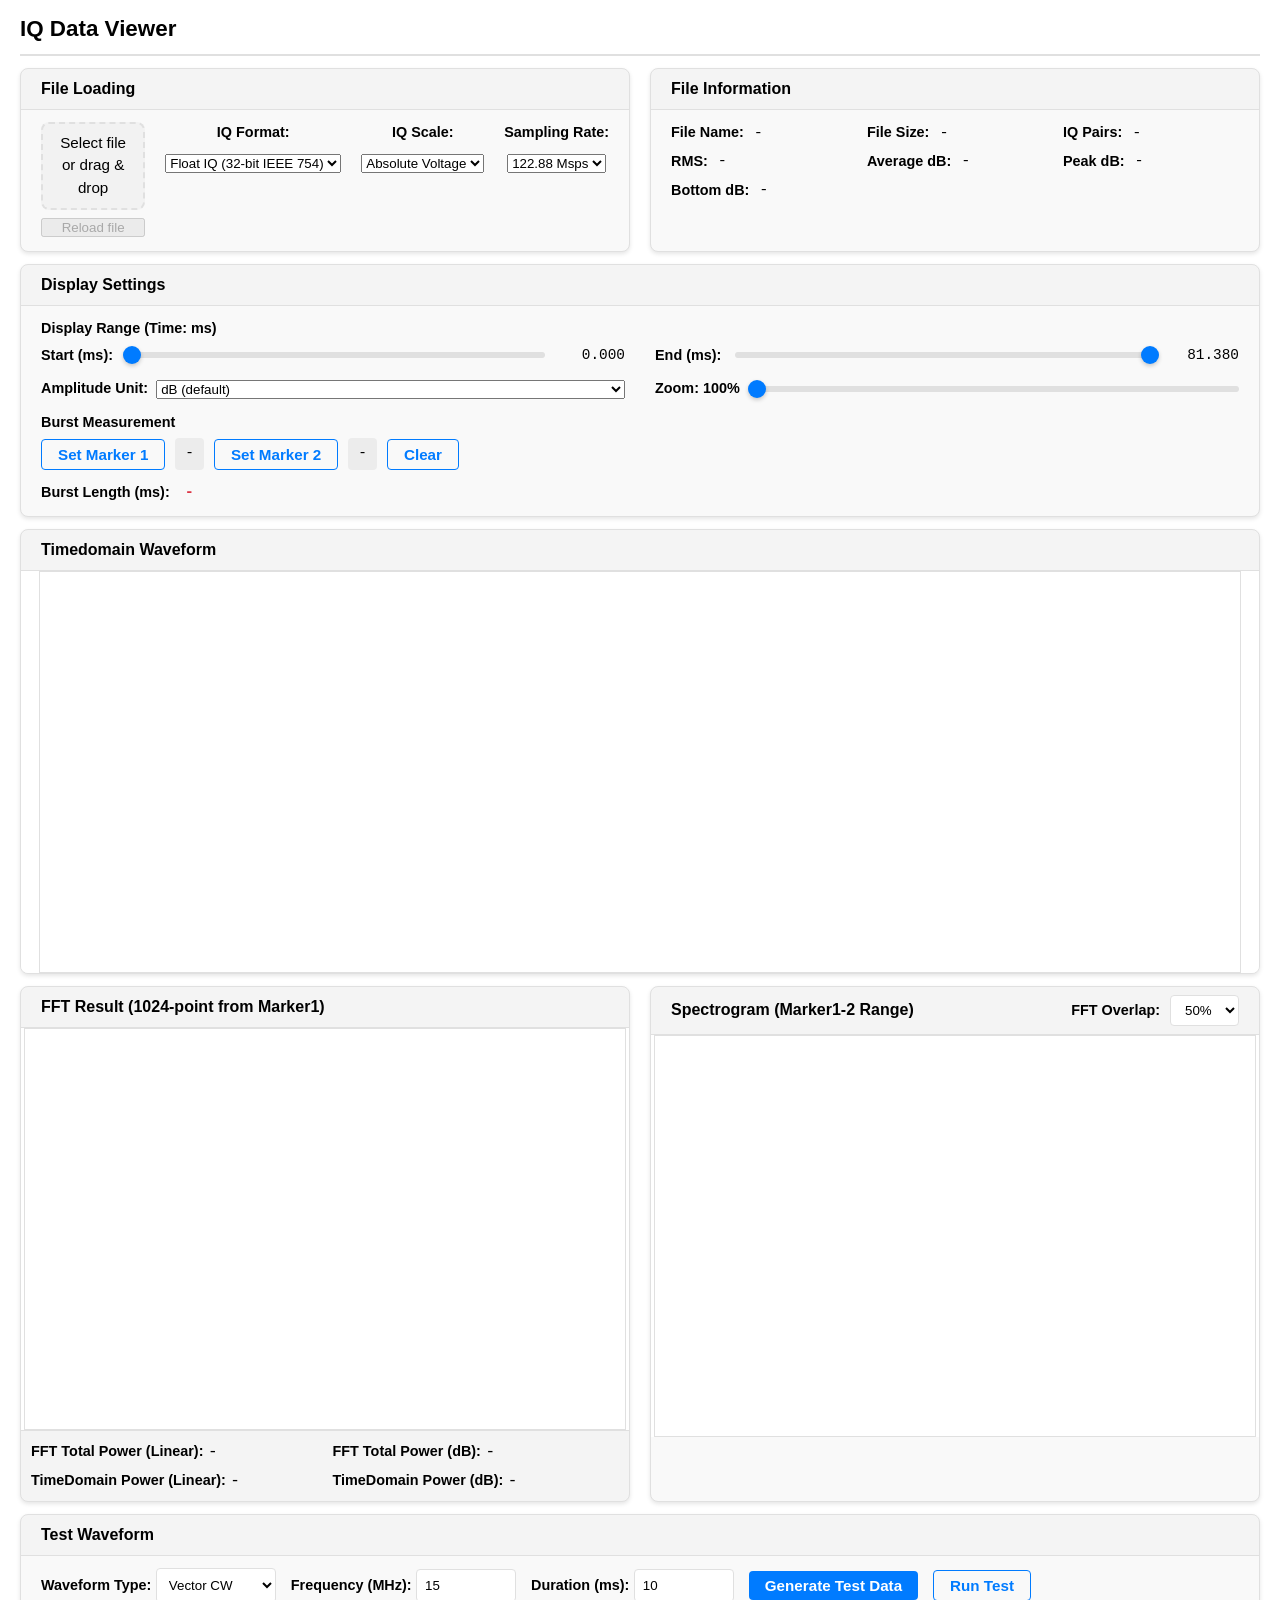
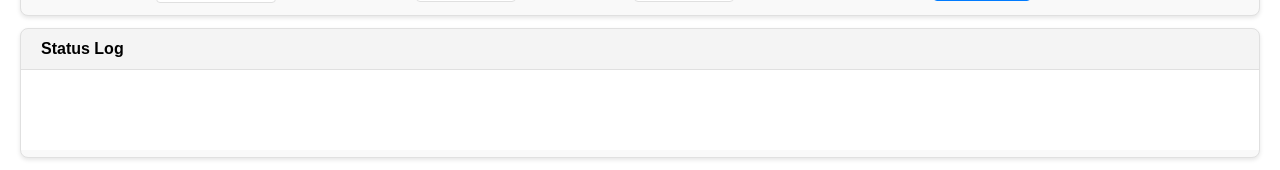
<file: iqviewer/index.html>
<!DOCTYPE html>
<html lang="en">
<head>
    <meta charset="UTF-8">
    <meta name="viewport" content="width=device-width, initial-scale=1.0">
    <meta name="lang" content="en">
    <title>IQ Data Viewer</title>
    <link rel="stylesheet" href="css/style.css?v=5">
</head>
<body>
    <div class="container">
        <header>
            <h1>IQ Data Viewer</h1>
        </header>

        <div class="content">
            <!-- File Loading and Info Row -->
            <div style="display: flex; gap: 20px;">
                <!-- File Selection Panel -->
                <div class="panel file-panel" style="flex: 1;">
                    <div class="panel-header">
                        <h2>File Loading</h2>
                    </div>
                    <div class="panel-body" style="display: flex; gap: 20px; align-items: flex-start;">
                        <div class="file-input-wrapper" style="flex: 1;">
                            <input type="file" id="fileInput" accept=".bin" class="file-input">
                            <label for="fileInput" class="file-label">Select file or drag &amp; drop</label>
                            <button id="reloadFileButton" type="button" disabled style="margin-top: 8px; width: 100%;">Reload file</button>
                        </div>
                        <div style="display: flex; gap: 20px; min-width: 400px;">
                            <div>
                                <label for="iqFormatSelector" style="display: block; font-weight: 600; font-size: 0.9em; margin-bottom: 8px;">IQ Format:</label>
                                <select id="iqFormatSelector">
                                    <option value="float">Float IQ (32-bit IEEE 754)</option>
                                    <option value="int16">16-bit Integer IQ</option>
                                </select>
                            </div>
                            <div>
                                <label for="scaleSelector" style="display: block; font-weight: 600; font-size: 0.9em; margin-bottom: 8px;">IQ Scale:</label>
                                <select id="scaleSelector">
                                    <option value="absolute">Absolute Voltage</option>
                                    <option value="adc16">16-bit ADC Code</option>
                                    <option value="adc12">12-bit ADC Code</option>
                                </select>
                            </div>
                            <div>
                                <label for="samplingRateSelector" style="display: block; font-weight: 600; font-size: 0.9em; margin-bottom: 8px;">Sampling Rate:</label>
                                <select id="samplingRateSelector">
                                    <option value="20">20 Msps</option>
                                    <option value="30.72">30.72 Msps</option>
                                    <option value="40">40 Msps</option>
                                    <option value="61.44">61.44 Msps</option>
                                    <option value="122.88" selected>122.88 Msps</option>
                                    <option value="245.76">245.76 Msps</option>
                                </select>
                            </div>
                        </div>
                    </div>
                </div>

                <!-- File Info Panel -->
                <div class="panel info-panel" style="flex: 1;">
                    <div class="panel-header">
                        <h2>File Information</h2>
                    </div>
                    <div class="panel-body">
                    <div class="info-row">
                        <label>File Name:</label>
                        <span id="fileName">-</span>
                    </div>
                    <div class="info-row">
                        <label>File Size:</label>
                        <span id="fileSize">-</span>
                    </div>
                    <div class="info-row">
                        <label>IQ Pairs:</label>
                        <span id="sampleCount">-</span>
                    </div>
                    <div class="info-row">
                        <label>RMS:</label>
                        <span id="rms">-</span>
                    </div>
                    <div class="info-row">
                        <label>Average dB:</label>
                        <span id="averageDb">-</span>
                    </div>
                    <div class="info-row">
                        <label>Peak dB:</label>
                        <span id="peakDb">-</span>
                    </div>
                    <div class="info-row">
                        <label>Bottom dB:</label>
                        <span id="bottomDb">-</span>
                    </div>
                    </div>
                </div>
            </div>

            <!-- Display Settings Panel -->
            <div class="panel settings-panel">
                <div class="panel-header">
                    <h2>Display Settings</h2>
                </div>
                <div class="panel-body">
                    <div class="settings-group">
                        <label>Display Range (Time: ms)</label>
                        <div class="range-sliders">
                            <div class="slider-group">
                                <label for="startTimeSlider">Start (ms):</label>
                                <input type="range" id="startTimeSlider" min="0" max="100" value="0" step="0.1" class="slider">
                                <span id="startTimeValue">0.000</span>
                            </div>
                            <div class="slider-group">
                                <label for="endTimeSlider">End (ms):</label>
                                <input type="range" id="endTimeSlider" min="0" max="100" value="100" step="0.1" class="slider">
                                <span id="endTimeValue">81.380</span>
                            </div>
                        </div>
                        <div style="display:none;">
                            <input type="number" id="startTime" min="0" value="0" step="0.001">
                            <input type="number" id="endTime" min="0" value="81.38" step="0.001">
                            <input type="number" id="startIndex" min="0" value="0">
                            <input type="number" id="endIndex" min="0" value="10000">
                        </div>
                    </div>

                    <div class="settings-row">
                        <div class="settings-group">
                            <label for="amplitudeUnit">Amplitude Unit:</label>
                            <select id="amplitudeUnit">
                                <option value="db">dB (default)</option>
                                <option value="rms">RMS</option>
                            </select>
                        </div>

                        <div class="settings-group">
                            <label for="zoomSlider">Zoom: <span id="zoomValue">100</span>%</label>
                            <input type="range" id="zoomSlider" min="100" max="999999" value="100" class="slider">
                        </div>
                    </div>

                    <div class="settings-group">
                        <label>Burst Measurement</label>
                        <div class="marker-controls">
                            <button id="setMarker1Button" class="btn btn-secondary">Set Marker 1</button>
                            <span id="marker1Value">-</span>
                            <button id="setMarker2Button" class="btn btn-secondary">Set Marker 2</button>
                            <span id="marker2Value">-</span>
                            <button id="clearMarkersButton" class="btn btn-secondary">Clear</button>
                        </div>
                        <div class="marker-result">
                            <label>Burst Length (ms):</label>
                            <span id="burstLengthValue">-</span>
                        </div>
                    </div>
                </div>
            </div>

            <!-- Canvas Display Area -->
            <div class="panel canvas-panel">
                <div class="panel-header">
                    <h2>Timedomain Waveform</h2>
                </div>
                <div class="panel-body canvas-body">
                    <canvas id="waveformCanvas" width="1200" height="400"></canvas>
                </div>
            </div>

            <!-- FFT and Spectrogram Row -->
            <div style="display: flex; gap: 20px;">
                <!-- FFT Display Area -->
                <div class="panel canvas-panel" style="flex: 1;">
                    <div class="panel-header">
                        <h2>FFT Result (1024-point from Marker1)</h2>
                    </div>
                    <div class="panel-body canvas-body">
                        <canvas id="fftCanvas" width="600" height="400"></canvas>
                    </div>
                    <div style="padding: 8px 10px; border-top: 1px solid var(--color-border); background-color: rgba(0,0,0,0.02);">
                        <div style="display: grid; grid-template-columns: 1fr 1fr; gap: 15px; margin-bottom: 4px;">
                            <div>
                                <label style="font-weight: 600; font-size: 0.9em;">FFT Total Power (Linear):</label>
                                <span id="fftTotalPowerLinear" style="font-family: 'Courier New', monospace;">-</span>
                            </div>
                            <div>
                                <label style="font-weight: 600; font-size: 0.9em;">FFT Total Power (dB):</label>
                                <span id="fftTotalPowerDb" style="font-family: 'Courier New', monospace;">-</span>
                            </div>
                        </div>
                        <div style="display: grid; grid-template-columns: 1fr 1fr; gap: 15px;">
                            <div>
                                <label style="font-weight: 600; font-size: 0.9em;">TimeDomain Power (Linear):</label>
                                <span id="fftTimedomainPowerLinear" style="font-family: 'Courier New', monospace;">-</span>
                            </div>
                            <div>
                                <label style="font-weight: 600; font-size: 0.9em;">TimeDomain Power (dB):</label>
                                <span id="fftTimedomainPowerDb" style="font-family: 'Courier New', monospace;">-</span>
                            </div>
                        </div>
                    </div>
                </div>

                <!-- Spectrogram Display Area -->
                <div class="panel canvas-panel" style="flex: 1;">
                    <div class="panel-header" style="display: flex; justify-content: space-between; align-items: center;">
                        <h2>Spectrogram (Marker1-2 Range)</h2>
                        <div style="display: flex; gap: 10px; align-items: center;">
                            <label for="spectrogramOverlapSelector" style="font-weight: 600; font-size: 0.9em;">FFT Overlap:</label>
                            <select id="spectrogramOverlapSelector" style="padding: 6px 10px; border: 1px solid var(--color-border); border-radius: 4px; background-color: var(--color-bg); color: var(--color-fg);">
                                <option value="0">0%</option>
                                <option value="10">10%</option>
                                <option value="20">20%</option>
                                <option value="30">30%</option>
                                <option value="40">40%</option>
                                <option value="50" selected>50%</option>
                                <option value="60">60%</option>
                                <option value="70">70%</option>
                                <option value="80">80%</option>
                                <option value="90">90%</option>
                            </select>
                        </div>
                    </div>
                    <div class="panel-body canvas-body">
                        <canvas id="spectrogramCanvas" width="600" height="400"></canvas>
                    </div>
                </div>
            </div>

            <!-- Test Control Panel -->
            <div class="panel">
                <div class="panel-header">
                    <h2>Test Waveform</h2>
                </div>
                <div class="panel-body">
                    <div style="display: flex; gap: 15px; align-items: center; flex-wrap: wrap;">
                        <div>
                            <label for="testWaveformType" style="font-weight: 600; font-size: 0.9em;">Waveform Type:</label>
                            <select id="testWaveformType" style="width: 120px; padding: 8px; border: 1px solid var(--color-border); border-radius: 4px; background-color: var(--color-bg); color: var(--color-fg);">
                                <option value="cw">Vector CW</option>
                                <option value="chirp">Chirp (Sweep)</option>
                            </select>
                        </div>
                        <div id="cwParamsDiv">
                            <label for="testFreqInput" style="font-weight: 600; font-size: 0.9em;">Frequency (MHz):</label>
                            <input type="number" id="testFreqInput" value="15" step="5" min="-100" max="100" style="width: 100px; padding: 8px; border: 1px solid var(--color-border); border-radius: 4px; background-color: var(--color-bg); color: var(--color-fg);">
                        </div>
                        <div id="chirpParamsDiv" style="display: none;">
                            <label for="testChirpVelocity" style="font-weight: 600; font-size: 0.9em;">Sweep Velocity (MHz/ms):</label>
                            <input type="number" id="testChirpVelocity" value="10" step="1" min="-200" max="200" style="width: 100px; padding: 8px; border: 1px solid var(--color-border); border-radius: 4px; background-color: var(--color-bg); color: var(--color-fg);">
                        </div>
                        <div>
                            <label for="testDurationInput" style="font-weight: 600; font-size: 0.9em;">Duration (ms):</label>
                            <input type="number" id="testDurationInput" value="10" step="10" min="1" max="1000" style="width: 100px; padding: 8px; border: 1px solid var(--color-border); border-radius: 4px; background-color: var(--color-bg); color: var(--color-fg);">
                        </div>
                        <button id="generateTestDataBtn" class="btn btn-primary">Generate Test Data</button>
                        <button id="runTestBtn" class="btn btn-secondary">Run Test</button>
                    </div>
                    <div id="testResults" style="margin-top: 15px; padding: 10px; border: 1px solid var(--color-border); border-radius: 4px; background-color: rgba(0,0,0,0.02); display: none;">
                        <h3 style="margin-top: 0;">Test Results</h3>
                        <div id="testResultsContent" style="font-family: 'Courier New', monospace; font-size: 0.9em; white-space: pre-wrap;"></div>
                    </div>
                </div>
            </div>

            <!-- Status Log -->
            <div class="panel">
                <div class="panel-header">
                    <h2>Status Log</h2>
                </div>
                <div class="panel-body" style="padding: 0;">
                    <textarea id="statusLog" readonly style="width: 100%; height: 80px; padding: 10px; border: none; border-radius: 0; font-family: 'Courier New', monospace; font-size: 0.85em; resize: none; background-color: var(--color-bg); color: var(--color-fg);"></textarea>
                    <div id="progress" class="progress-bar" style="display:none; margin: 10px;">
                        <div id="progressFill" class="progress-fill"></div>
                    </div>
                </div>
            </div>
        </div>
    </div>

    <script src="js/fft.js"></script>
    <script src="js/dsp.js"></script>
    <script src="js/utils.js"></script>
    <script src="js/iqdata.js"></script>
    <script src="js/renderer.js"></script>
    <script src="js/test-vcw-generator.js"></script>
    <script src="js/test-validators.js"></script>
    <script src="js/app.js"></script>
</body>
</html>
</file>
<file: iqviewer/css/style.css>
* {
    margin: 0;
    padding: 0;
    box-sizing: border-box;
}

:root {
    --color-bg: #ffffff;
    --color-fg: #000000;
    --color-border: #e0e0e0;
    --color-panel-bg: #f9f9f9;
    --color-panel-border: #e0e0e0;
    --color-btn-bg: #007bff;
    --color-btn-fg: #ffffff;
    --color-btn-hover: #0056b3;
    --color-wave: #1f77b4;
    --color-grid: #d3d3d3;
    --color-status-ok: #28a745;
    --color-status-error: #dc3545;
}

@media (prefers-color-scheme: dark) {
    :root {
        --color-bg: #1e1e1e;
        --color-fg: #e0e0e0;
        --color-border: #404040;
        --color-panel-bg: #2d2d2d;
        --color-panel-border: #404040;
        --color-btn-bg: #0056b3;
        --color-btn-fg: #e0e0e0;
        --color-btn-hover: #0080ff;
        --color-wave: #4fa3ff;
        --color-grid: #505050;
    }
}

body {
    font-family: 'Segoe UI', Tahoma, Geneva, Verdana, sans-serif;
    background-color: var(--color-bg);
    color: var(--color-fg);
    line-height: 1.5;
}

.container {
    width: 100%;
    max-width: 1400px;
    margin: 0 auto;
    padding: 12px 20px;
}

header {
    margin-bottom: 12px;
    border-bottom: 2px solid var(--color-border);
    padding-bottom: 8px;
}

header h1 {
    font-size: 1.4em;
    font-weight: 600;
}

.content {
    display: flex;
    flex-direction: column;
    gap: 12px;
}

/* Panel Styles */
.panel {
    border: 1px solid var(--color-panel-border);
    border-radius: 8px;
    background-color: var(--color-panel-bg);
    overflow: hidden;
    box-shadow: 0 2px 4px rgba(0, 0, 0, 0.1);
}

.panel-header {
    padding: 8px 20px;
    border-bottom: 1px solid var(--color-panel-border);
    background-color: rgba(0, 0, 0, 0.02);
}

.panel-header h2 {
    font-size: 1em;
    font-weight: 600;
}

h3 {
    font-size: 1em;
    font-weight: 600;
}

.panel-body {
    padding: 12px 20px;
}

/* Compact layout for the panels above the waveform */
.file-panel .panel-body,
.info-panel .panel-body,
.settings-panel .panel-body {
    padding: 12px 20px;
}

/* File Panel */
.file-panel .panel-body {
    text-align: center;
}

.file-input-wrapper {
    position: relative;
    display: inline-block;
    width: 100%;
    max-width: 400px;
}

.file-input {
    display: none;
}

.file-label {
    display: block;
    padding: 8px 16px;
    border: 2px dashed var(--color-border);
    border-radius: 8px;
    background-color: rgba(127, 127, 127, 0.05);
    cursor: pointer;
    transition: all 0.3s ease;
    font-size: 0.95em;
}

.file-label:hover {
    border-color: var(--color-btn-bg);
    background-color: rgba(0, 123, 255, 0.05);
}

.file-input-wrapper.drag-over .file-label {
    border-color: var(--color-btn-bg);
    background-color: rgba(0, 123, 255, 0.1);
}

/* Info Panel */
.info-panel .panel-body {
    display: grid;
    grid-template-columns: repeat(auto-fit, minmax(150px, 1fr));
    gap: 6px 20px;
    align-content: start;
}

.info-row {
    display: flex;
    flex-direction: row;
    gap: 10px;
    padding: 0;
    border-bottom: none;
    align-items: center;
}

.info-row label {
    font-weight: 600;
    color: var(--color-fg);
    font-size: 0.9em;
}

.info-row span {
    font-family: 'Courier New', monospace;
    color: var(--color-fg);
    font-size: 0.95em;
    min-width: 0;
    overflow-wrap: anywhere;
}

/* Settings Panel */
.settings-row {
    display: flex;
    gap: 30px;
    margin-bottom: 12px;
}

.settings-row .settings-group {
    flex: 1;
    margin-bottom: 0;
}

.settings-group {
    margin-bottom: 12px;
}

.settings-panel .panel-body > .settings-group:last-child {
    margin-bottom: 0;
}

.settings-group {
    display: flex;
    flex-direction: column;
    gap: 5px;
}

.settings-group label {
    font-weight: 600;
    font-size: 0.9em;
}

.settings-row .settings-group {
    display: flex;
    flex-direction: row;
    align-items: center;
    gap: 8px;
}

.settings-row .settings-group label {
    white-space: nowrap;
    margin-bottom: 0;
}

.settings-row .settings-group select,
.settings-row .settings-group input[type="range"] {
    flex: 1;
}

.range-inputs {
    display: flex;
    gap: 15px;
    flex-wrap: wrap;
}

.range-sliders {
    display: flex;
    flex-wrap: wrap;
    gap: 8px 30px;
}

.range-sliders .slider-group {
    flex: 1;
    min-width: 320px;
}

.slider-group {
    display: flex;
    align-items: center;
    gap: 10px;
}

.slider-group label {
    font-size: 0.9em;
    min-width: 70px;
}

.slider-group .slider {
    flex: 1;
    min-width: 120px;
}

.slider-group span {
    font-family: 'Courier New', monospace;
    font-size: 0.9em;
    min-width: 70px;
    text-align: right;
}

.input-group {
    display: flex;
    flex-direction: row;
    align-items: center;
    gap: 8px;
    flex: 1;
    min-width: 150px;
}

.input-group label {
    font-size: 0.9em;
    margin-bottom: 0;
    white-space: nowrap;
}

.input-group input[type="number"] {
    padding: 8px 10px;
    border: 1px solid var(--color-border);
    border-radius: 4px;
    background-color: var(--color-bg);
    color: var(--color-fg);
    font-family: 'Courier New', monospace;
}

.input-group input[type="number"]:focus {
    outline: none;
    border-color: var(--color-btn-bg);
    box-shadow: 0 0 0 3px rgba(0, 123, 255, 0.1);
}

.slider {
    width: 100%;
    height: 6px;
    border-radius: 3px;
    background: var(--color-border);
    outline: none;
    -webkit-appearance: none;
}

.slider::-webkit-slider-thumb {
    -webkit-appearance: none;
    appearance: none;
    width: 18px;
    height: 18px;
    border-radius: 50%;
    background: var(--color-btn-bg);
    cursor: pointer;
    box-shadow: 0 2px 4px rgba(0, 0, 0, 0.2);
}

.slider::-moz-range-thumb {
    width: 18px;
    height: 18px;
    border-radius: 50%;
    background: var(--color-btn-bg);
    cursor: pointer;
    border: none;
    box-shadow: 0 2px 4px rgba(0, 0, 0, 0.2);
}

.button-group {
    display: flex;
    gap: 10px;
    flex-wrap: wrap;
}

.marker-controls {
    display: flex;
    gap: 10px;
    align-items: center;
    flex-wrap: wrap;
    margin-bottom: 6px;
}

.marker-controls span {
    font-family: 'Courier New', monospace;
    font-size: 0.9em;
    padding: 5px 10px;
    background-color: rgba(0, 0, 0, 0.05);
    border-radius: 4px;
}

.marker-result {
    display: flex;
    gap: 15px;
    align-items: center;
}

.marker-result label {
    font-weight: 600;
    font-size: 0.9em;
}

.marker-result span {
    font-family: 'Courier New', monospace;
    font-size: 0.95em;
    font-weight: 600;
    color: #dc3545;
}

/* Button Styles */
.btn {
    padding: 6px 16px;
    border: none;
    border-radius: 4px;
    font-size: 0.95em;
    font-weight: 600;
    cursor: pointer;
    transition: all 0.2s ease;
}

.btn-primary {
    background-color: var(--color-btn-bg);
    color: var(--color-btn-fg);
}

.btn-primary:hover {
    background-color: var(--color-btn-hover);
}

.btn-primary:active {
    transform: scale(0.98);
}

.btn-secondary {
    background-color: transparent;
    color: var(--color-btn-bg);
    border: 1px solid var(--color-btn-bg);
}

.btn-secondary:hover {
    background-color: rgba(0, 123, 255, 0.1);
}

.btn:disabled {
    opacity: 0.5;
    cursor: not-allowed;
}

/* Canvas Panel */
.canvas-panel {
    margin-top: 0;
}

.canvas-body {
    padding: 0;
    display: flex;
    justify-content: center;
    background-color: var(--color-bg);
}

canvas {
    display: block;
    border: 1px solid var(--color-panel-border);
    background-color: var(--color-bg);
    max-width: 100%;
    height: auto;
}

/* Status Bar */
.status-bar {
    display: flex;
    align-items: center;
    gap: 15px;
    padding: 12px 20px;
    background-color: var(--color-panel-bg);
    border: 1px solid var(--color-panel-border);
    border-radius: 4px;
    font-size: 0.9em;
}

.status-text {
    flex: 1;
}

.progress-bar {
    width: 200px;
    height: 20px;
    background-color: var(--color-border);
    border-radius: 10px;
    overflow: hidden;
}

.progress-fill {
    height: 100%;
    background: linear-gradient(90deg, var(--color-btn-bg), var(--color-btn-hover));
    width: 0%;
    transition: width 0.2s ease;
}

/* Responsive Design */
@media (max-width: 768px) {
    .container {
        padding: 15px;
    }

    header h1 {
        font-size: 1.5em;
    }

    canvas {
        width: 100%;
        height: auto;
    }

    .range-inputs {
        flex-direction: column;
    }

    .input-group {
        min-width: 100%;
    }

    .button-group {
        flex-direction: column;
    }

    .btn {
        width: 100%;
    }
}
</file>
